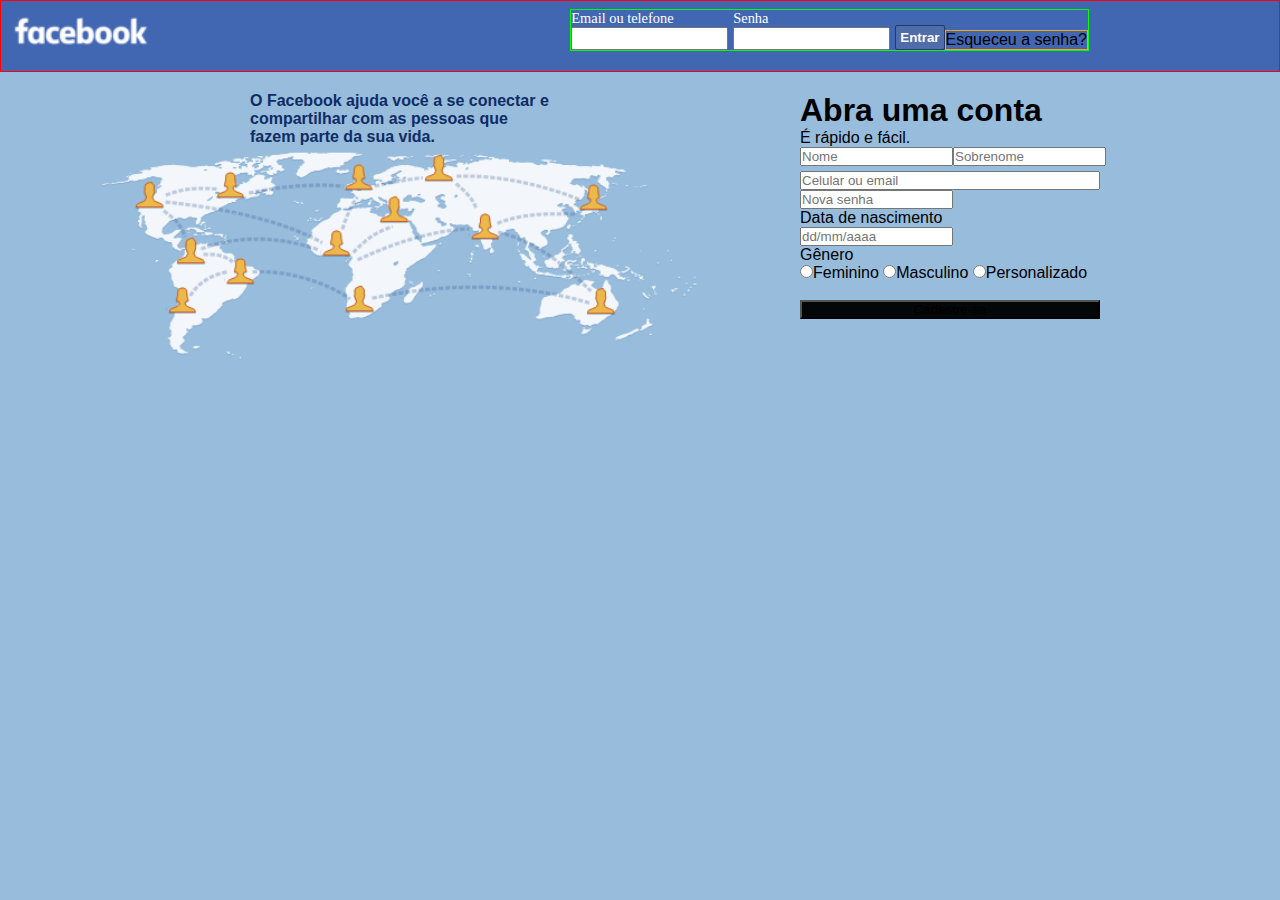
<file: sd-010-b-project-facebook-signup/index.html>
<!DOCTYPE html>
<html lang="en">
<head>
  <meta charset="UTF-8">
  <meta http-equiv="X-UA-Compatible" content="IE=edge">
  <meta name="viewport" content="width=device-width, initial-scale=1.0">
  <title>Facebook</title>
  <link rel="stylesheet" href="style.css">
</head>
<body>
  <header class="top-bar">    
    <img src="imgs/facebook-logo.png" alt="" class="facebook-logo">   
    <form action="" class="facebook-login">
      <div class="form-group">
        <label for="user-email-phone" id="user-email-phone-label">Email ou telefone<br></label>
        <input type="text" id="user-email-phone" name="email-phone">
      </div>
      <div class="form-group">
        <label for="user-password" id="user-password-label">Senha<br></label>
        <input type="password" name="" id="user-password">
      </div>
      <div class="form-control">
        <button id="button-login">Entrar</button>
      </div>
      <div class="divForget">
        <p class="pForget">Esqueceu a senha?</p>
      </div>
    </form>
  </header>
  
  <section class="main-content">

    <section class="left-content">
      <p id="facebook-slogan">O Facebook ajuda você a se conectar e compartilhar com as pessoas que fazem parte da sua vida.</p>
      <img src="imgs/networking.png" alt="networking" id="facebook-networking">
    </section>

    <section class="right-content">
      <h1>Abra uma conta</h1>
      <div class="quick-easy">
        É rápido e fácil.
      </div>
      <form action="" id="form-container">
        <div class="name-lastname">
          <input type="text" required maxlength="20" name="firstname" placeholder="Nome" class="validInfo firstName">
          <input type="text" required maxlength="20" name="lastname" placeholder="Sobrenome" class="validInfo">
        </div>
        <div class="email">
          <input type="text" required maxlength="40" name="phone_email" placeholder="Celular ou email" class="validInfo">
        </div>
        <div class="password">
          <input type="password" required max="16" name="password" placeholder="Nova senha" class="validInfo">
        </div>
        <label for="birthdate" id="label-birthdate"  >Data de nascimento<br></label>
        <input type="text" id="birthdate" name="birthdate" placeholder="dd/mm/aaaa"> <br>
          <label for="gender" id="label-gender" aria-required="true">Gênero<br></label>
          <input type="radio" name="gender" value="Feminino">Feminino
          <input type="radio" name="gender" value="Masculino">Masculino
          <input type="radio" name="gender" value="Personalizado" id='generico'>Personalizado      
      </form>
      <br>
      <button type="submit" id="facebook-register">Cadastre-se</button>
      
    </section>
  </section>

  <script src="script.js"></script>
</body>
</html>
</file>
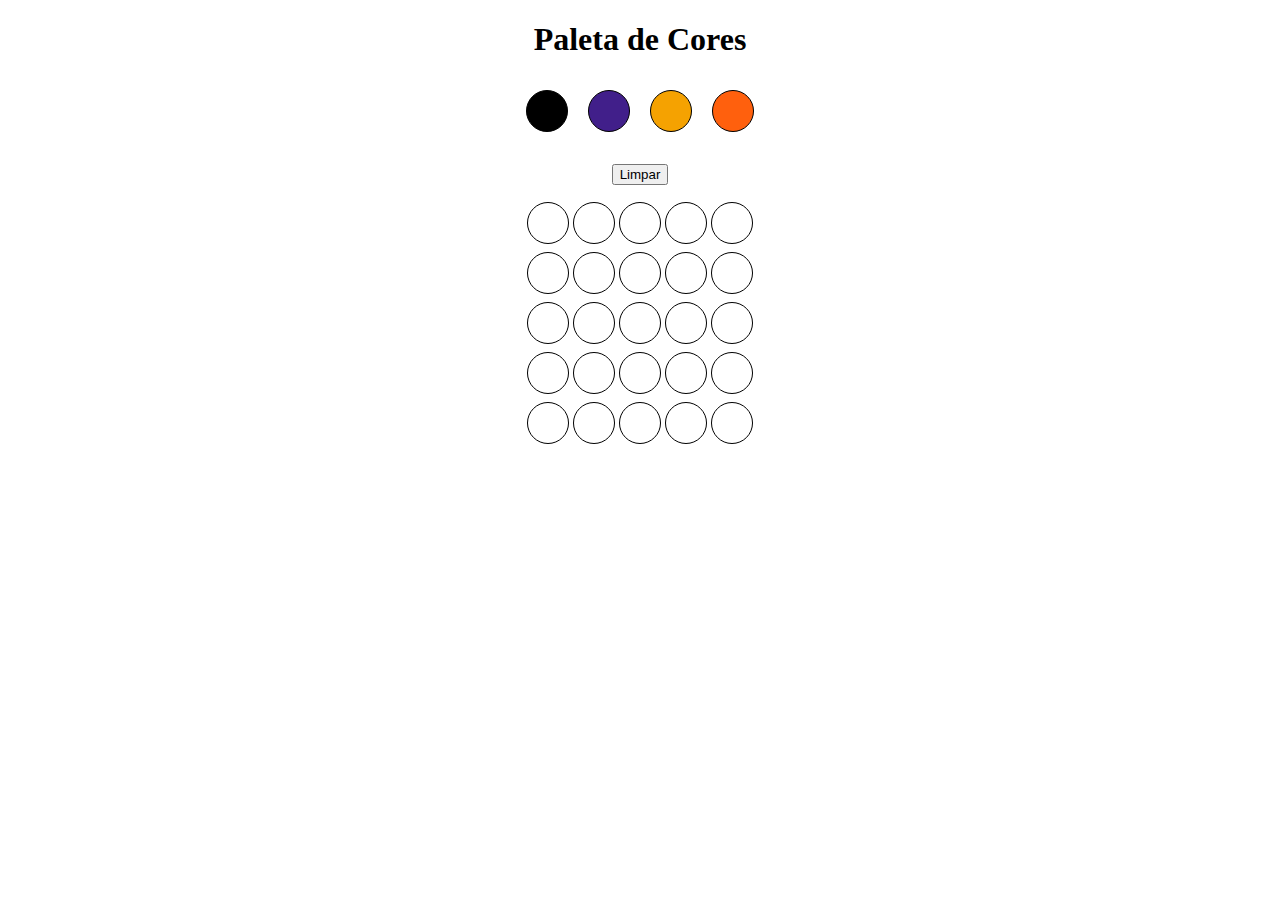
<file: sd-010-b-project-pixels-art/index.html>
<!DOCTYPE html>
<html lang="pt-br">
<head>
  <meta charset="UTF-8">
  <meta http-equiv="X-UA-Compatible" content="IE=edge">
  <meta name="viewport" content="width=device-width, initial-scale=1.0">
  <title>Paleta de Cores</title>
  <link rel="stylesheet" href="style.css">
</head>
<body>
  <h1 id="title">Paleta de Cores</h1>
  <div id="color-palette">
  </div>
  <br>
  <button id="clear-board">Limpar</button>
  <div id="pixel-board">
    </div>
  <script src="script.js"></script>
</body>
</html>
</file>
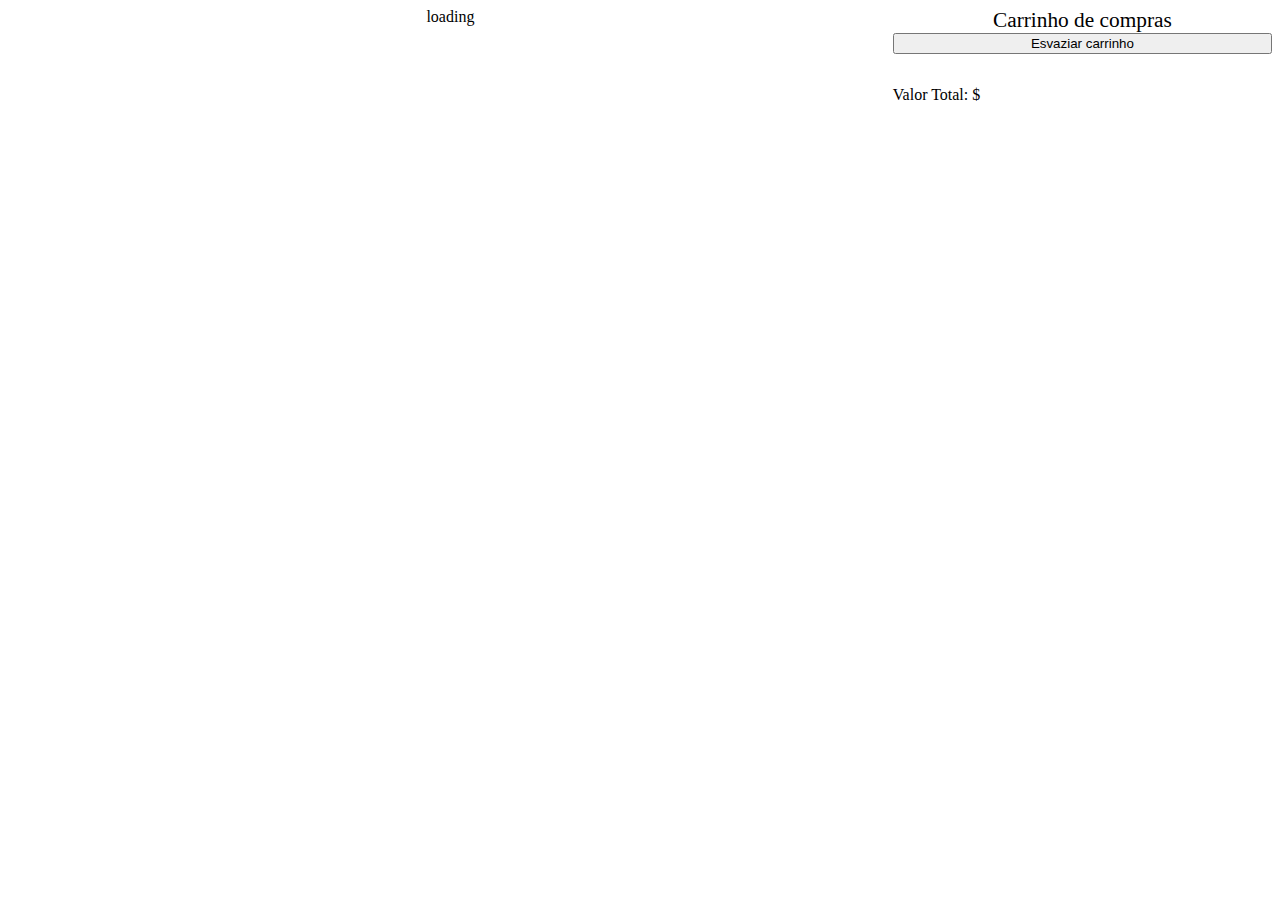
<file: sd-010-b-project-shopping-cart/index.html>
<!DOCTYPE html>
<html lang="en">
  <head>
    <meta charset="UTF-8" />
    <meta name="viewport" content="width=device-width, initial-scale=1.0" />
    <meta http-equiv="X-UA-Compatible" content="ie=edge" />
    <title>Shopping Cart</title>
    <link rel="stylesheet" href="style.css" />
    <script src="script.js"></script>
  </head>

  <body>
    <section class="container">
      <section class="items">
        <section class="loading"></section>
      </section>
      <section class="cart">
        <span class="cart__title">Carrinho de compras</span>
        <button class="empty-cart">Esvaziar carrinho</button>
        <ol class="cart__items"></ol>
        <span>Valor Total: $
          <span class="total-price"></span>
        </span>
      </section>
    </section>
  </body>
</html>
</file>
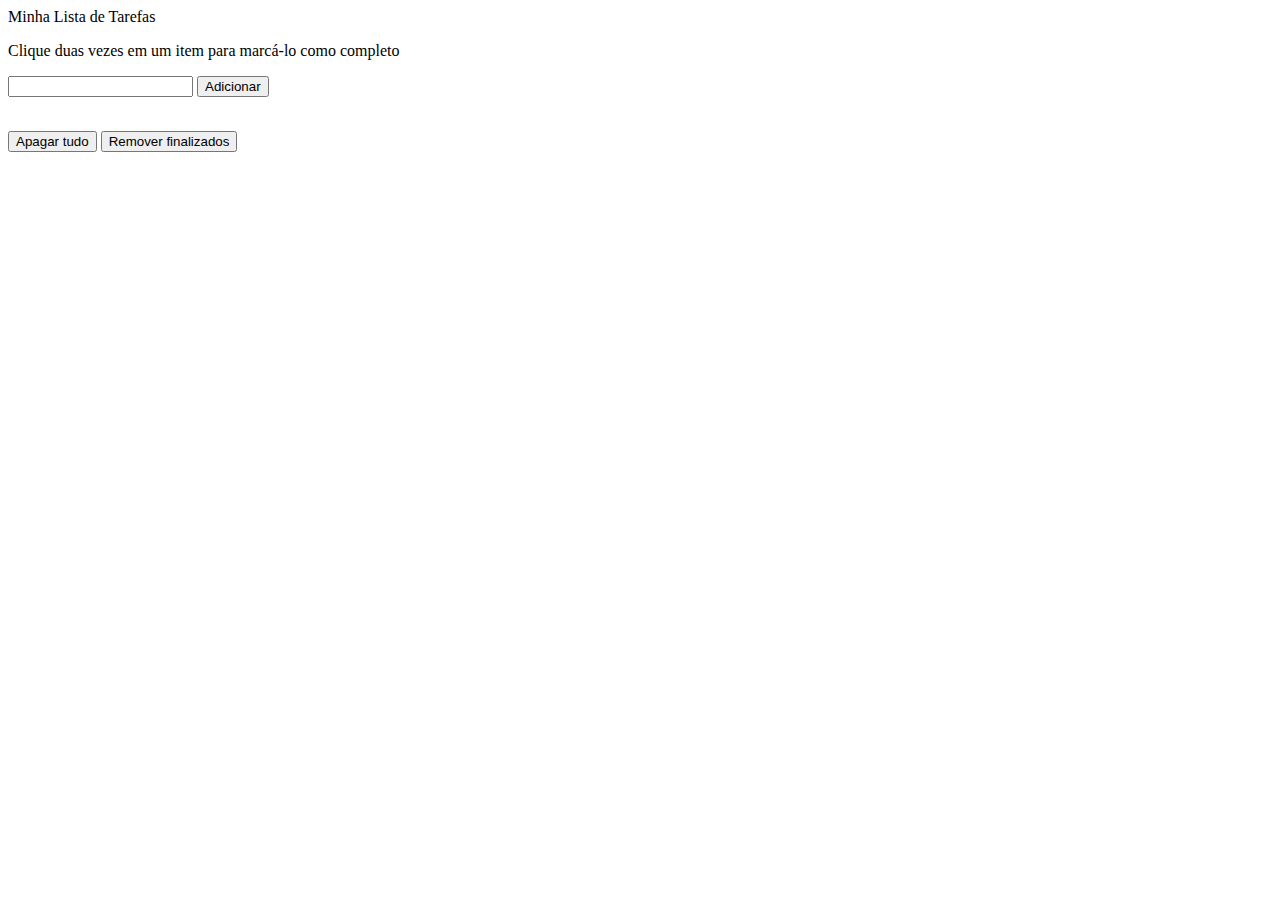
<file: sd-010-b-project-todo-list/index.html>
<!DOCTYPE html>
<html lang="pt-br">
<head>
  <meta charset="UTF-8">
  <meta http-equiv="X-UA-Compatible" content="IE=edge">
  <meta name="viewport" content="width=device-width, initial-scale=1.0">
  <title>To Do List</title>
  <link rel="stylesheet" href="style.css">
</head>
<body>
  <header>Minha Lista de Tarefas</header>
  <p id="funcionamento">Clique duas vezes em um item para marcá-lo como completo</p>

  <input type="text" id="texto-tarefa">
  <button id="criar-tarefa">Adicionar</button>

  <ol id="lista-tarefas"></ol>
  <br>
  <button id="apaga-tudo">Apagar tudo</button>
  <button id="remover-finalizados">Remover finalizados</button>
  <script src="script.js"></script>
</body>
</html>
</file>
<file: sd-010-b-project-facebook-signup/style.css>
* {
  margin: 0;
  padding: 0;
  color: black;
  font-family: Helvetica, Arial, sans-serif;
}

body {
  background-color: rgba(145, 184, 218, 0.945);
}

/* Formulario login */

.top-bar {
  display: flex;
  justify-content: space-between;
  background-color: rgb(66, 103, 178);
  height: 60px;
  padding-bottom: 10px;
  border: 1px solid red;
}

.facebook-login {
  margin-right: 190px;
  border: 1px solid rgb(0, 255, 0);
}

#user-password-label, #user-email-phone-label {
  color: white;
  font-weight: 300;
  font-family: 'Roboto';
  font-size: 0.9em;
}


#button-login {
  color: white;
  background-color: rgb(78, 109, 170);
  border: 1px solid rgb(38, 57, 95);;
  border-radius: 2px;
  padding: 4px;
  font-weight: bold;
}

.form-group {
  display: flex;
  align-content: flex-end;
  flex-flow: column wrap;
  justify-content: space-between;
  margin-right: 5px;
}

.form-group input {
  padding: 2px;
}

.pForget {
  display: flex;
  flex-direction: column;
  border: 1px solid orange;
}

/* Menu principal */

.main-content {
  display: flex;
  margin: 0 auto;
  margin-top: 20px;
}

/* Conteudo esquerda */
.left-content {
  display: flex;
  flex-direction: column;
  width: 800px;
  align-items: center;
}

#facebook-slogan {
  font-family: Arial, Helvetica, sans-serif;
  font-weight: bold;
  color: rgb(16, 44, 100);
}

#facebook-networking {
  width: 600px;
}

/* Formulario cadastro */
.group-container {
  display: flex;
  width: 900px;
  justify-content: space-between;
  margin: 0 auto;
}

.facebook-login {
  display: flex;
  align-self: flex-end;
  align-items: flex-end;
  align-content: space-between;
  margin-bottom: 10px;
}

.form-control {
  align-self: flex-end;
}


.right-content {
  display: flex;
  flex-direction: column;
  align-self: flex-start;
  width: 300px;
  margin-right: 60px;
}

.name-lastname {
  display: flex;
  flex-direction: row;
}

#facebook-register {
  background-color: rgb(4, 7, 7);
}

#facebook-slogan {
  text-align: left;
  width: 300px;
}

/* #form-container {
} */

.email {
  display: flex;
  flex-direction: column;
  margin-top: 5px;
}
</file>
<file: sd-010-b-project-pixels-art/style.css>
body {
  text-align: center;
}
.color {
  display: inline-block;
  border: 1px solid black;
  width: 40px;
  height: 40px;
  margin: 10px;
  border-radius: 50%;
}

#pixel-board { 
  max-width: 250px;
  /* font-size: 0; */
  text-align: center;
  margin: 0 auto;
  padding-top: 15px;
}

.pixel {
  width: 40px;
  height: 40px;
  border: 1px solid black;
  background-color: white;
  margin: 2px;
  display: inline-block;
  border-radius: 50%;
}
</file>
<file: sd-010-b-project-shopping-cart/style.css>
.top-bar {
  align-items: center;
  display: flex;
  height: 100px;
  justify-content: space-around;
  margin-bottom: 10px;
  width: 100%;
}

.top-bar .input-name-group {
  align-items: flex-start;
  display: flex;
}

.top-bar .input-terms-group {
  align-items: flex-start;
  display: flex;
}

.container {
  display: flex;
  justify-content: space-around;
  width: 100%;
}

.items {
  display: flex;
  flex-basis: 70%;
  flex-wrap: wrap;
  justify-content: center;
}

.item {
  border: 2px solid blue;
  border-radius: 5px;
  box-sizing: border-box;
  display: flex;
  flex-direction: column;
  height: auto;
  margin: 5px;
  width: 200px;
}

.item .item__sku {
  display: none;
}

.item .item__title {
  flex-grow: 1;
  padding: 10px;
  text-align: center;
}

.item .item__image {
  width: 100%;
}

.item .item__add {
  background-color: green;
  border: 0;
  cursor: pointer;
  margin: 0;
  padding: 5px;
}

.cart {
  display: flex;
  flex-basis: 30%;
  flex-flow: column wrap;
}

.cart .cart__title {
  flex-basis: 1;
  font-size: 16pt;
  text-align: center;
}
</file>
<file: sd-010-b-project-todo-list/style.css>
.selected {
  background-color:rgb(128, 128, 128);
}

.completed {
  text-decoration: line-through solid rgb(0, 0, 0);
}
</file>
